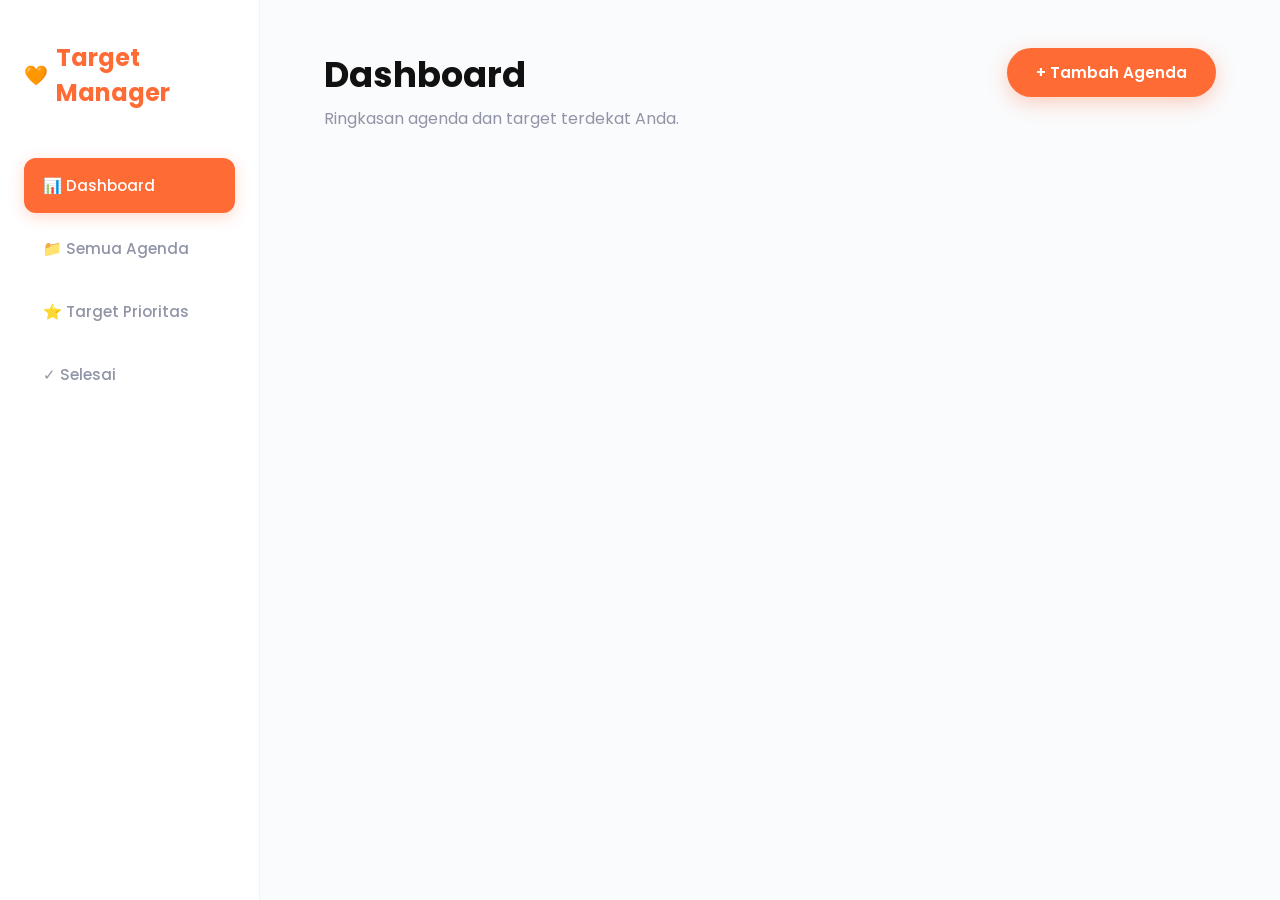
<file: New Text Document.html>
<!DOCTYPE html>
<html lang="id">
<head>
    <meta charset="UTF-8">
    <meta name="viewport" content="width=device-width, initial-scale=1.0">
    <title>Target Manager</title>
    <link rel="stylesheet" href="style.css">
</head>
<body>

    <!-- SIDEBAR -->
    <aside class="sidebar">
        <div class="logo">Target Manager</div>
        <nav>
            <!-- Tambahan Menu Dashboard -->
            <button class="nav-item active" data-page="dashboard">
                📊 Dashboard
            </button>
            <button class="nav-item" data-page="agenda">
                📁 Semua Agenda
            </button>
            <button class="nav-item" data-page="priority">
                ⭐ Target Prioritas
            </button>
            <button class="nav-item" data-page="completed">
                ✓ Selesai
            </button>
        </nav>
    </aside>

    <!-- MAIN -->
    <main class="main">
        <!-- HEADER -->
        <header class="header">
            <div>
                <h1 id="pageTitle">Dashboard</h1>
                <p id="pageSubtitle">Ringkasan agenda dan target terdekat Anda.</p>
            </div>
            <button class="btn-primary" onclick="openAgendaModal()">
                + Tambah Agenda
            </button>
        </header>

        <!-- CONTENT -->
        <section id="content">
            <!-- KONTEN MUNCUL DI SINI SECARA DINAMIS -->
        </section>
    </main>


    <!-- MODAL TAMBAH/EDIT AGENDA -->
    <div class="modal hidden" id="agendaModal">
        <div class="modal-content">
            <button class="close" onclick="closeAgendaModal()">×</button>
            <h2 id="agendaModalTitle">Tambah Agenda</h2>
            
            <form id="agendaForm">
                <!-- Hidden input untuk Edit -->
                <input type="hidden" id="editAgendaId">

                <label>Nama Agenda</label>
                <input type="text" id="agendaName" placeholder="Contoh: Skripsi" required>

                <!-- Tambahan: Hari H Agenda -->
                <label>Hari H (Tanggal Agenda)</label>
                <input type="date" id="agendaDate" required>

                <label>Deskripsi</label>
                <textarea id="agendaDescription" placeholder="Deskripsi agenda..."></textarea>

                <button class="btn-primary" type="submit">Simpan Agenda</button>
            </form>
        </div>
    </div>


    <!-- MODAL TAMBAH/EDIT TARGET -->
    <div class="modal hidden" id="targetModal">
        <div class="modal-content">
            <button class="close" onclick="closeTargetModal()">×</button>
            <h2 id="targetModalTitle">Tambah Target</h2>
            
            <form id="targetForm">
                <input type="hidden" id="targetAgendaId">
                <!-- Hidden input untuk Edit -->
                <input type="hidden" id="editTargetId">

                <label>Target</label>
                <input type="text" id="targetName" placeholder="Contoh: Menyelesaikan Bab 1" required>

                <label>Deadline Target</label>
                <input type="date" id="targetDeadline" required>

                <label class="checkbox">
                    <input type="checkbox" id="targetPriority">
                    Jadikan Target Prioritas
                </label>

                <button class="btn-primary" type="submit">Simpan Target</button>
            </form>
        </div>
    </div>

    <script src="script.js"></script>
</body>
</html>
</file>
<file: style.css>
/* ================================
   GOOGLE FONTS - POPPINS
   ================================ */
@import url('https://fonts.googleapis.com/css2?family=Poppins:wght@400;500;600;700&display=swap');

/* ================================
   BASE & RESET
   ================================ */
* {
    box-sizing: border-box;
    margin: 0;
    padding: 0;
}

body {
    font-family: 'Poppins', sans-serif;
    background-color: #FAFBFC; /* Warna background abu-abu sangat muda/putih tulang */
    color: #2D3142; /* Warna teks gelap */
    display: flex;
    min-height: 100vh;
    overflow-x: hidden;
}

/* ================================
   SIDEBAR
   ================================ */
.sidebar {
    width: 260px;
    background: #FFFFFF;
    border-right: 1px solid #F0F2F5;
    padding: 2.5rem 1.5rem;
    display: flex;
    flex-direction: column;
    position: fixed;
    height: 100vh;
    z-index: 10;
}

.logo {
    font-size: 1.5rem;
    font-weight: 700;
    color: #FF6B35; /* Oranye khas seperti di referensi */
    margin-bottom: 3rem;
    display: flex;
    align-items: center;
    gap: 0.5rem;
}

.logo::before {
    content: '🧡';
    font-size: 1.2rem;
}

nav {
    display: flex;
    flex-direction: column;
    gap: 0.5rem;
}

.nav-item {
    display: block;
    width: 100%;
    text-align: left;
    padding: 1rem 1.2rem;
    border: none;
    background: transparent;
    font-size: 0.95rem;
    color: #9094A6;
    font-family: inherit;
    font-weight: 500;
    border-radius: 12px;
    cursor: pointer;
    transition: all 0.3s ease;
}

.nav-item:hover {
    background: #FFF0E5;
    color: #FF6B35;
}

.nav-item.active {
    background: #FF6B35;
    color: #FFFFFF;
    box-shadow: 0 4px 15px rgba(255, 107, 53, 0.25);
}

/* ================================
   MAIN CONTENT
   ================================ */
.main {
    flex: 1;
    margin-left: 260px;
    padding: 3rem 4rem;
    max-width: 1200px;
}

.header {
    display: flex;
    justify-content: space-between;
    align-items: flex-start;
    margin-bottom: 3rem;
}

.header h1 {
    font-size: 2.2rem;
    color: #111;
    font-weight: 700;
    margin-bottom: 0.3rem;
}

.header p {
    color: #9094A6;
    font-size: 1rem;
}

/* ================================
   BUTTONS
   ================================ */
.btn-primary {
    background: #FF6B35;
    color: #FFFFFF;
    border: none;
    padding: 0.8rem 1.8rem;
    border-radius: 50px; /* Bentuk pill/kapsul seperti di referensi */
    font-family: inherit;
    font-size: 0.95rem;
    font-weight: 600;
    cursor: pointer;
    box-shadow: 0 6px 20px rgba(255, 107, 53, 0.3);
    transition: all 0.3s ease;
}

.btn-primary:hover {
    transform: translateY(-2px);
    box-shadow: 0 8px 25px rgba(255, 107, 53, 0.4);
}

/* ================================
   AGENDA CARDS (GRID LAYOUT)
   ================================ */
#content {
    display: grid;
    grid-template-columns: repeat(auto-fill, minmax(340px, 1fr));
    gap: 2rem;
}

.agenda-card {
    background: #FFFFFF;
    padding: 1.8rem;
    border-radius: 24px;
    box-shadow: 0 10px 40px rgba(0, 0, 0, 0.03);
    border: 1px solid #F4F5F7;
    display: flex;
    flex-direction: column;
    gap: 1.2rem;
    transition: transform 0.3s ease, box-shadow 0.3s ease;
}

.agenda-card:hover {
    transform: translateY(-5px);
    box-shadow: 0 15px 45px rgba(0, 0, 0, 0.06);
}

.agenda-card-header {
    display: flex;
    justify-content: space-between;
    align-items: flex-start;
}

.agenda-card-header h2 {
    font-size: 1.25rem;
    color: #2D3142;
    font-weight: 600;
    margin-bottom: 0.3rem;
}

.agenda-card-header p {
    font-size: 0.9rem;
    color: #9094A6;
    line-height: 1.5;
    display: -webkit-box;
    -webkit-line-clamp: 2;
    -webkit-box-orient: vertical;
    overflow: hidden;
}

.delete-btn {
    background: #FFF0F0;
    color: #FF4D4D;
    border: none;
    width: 36px;
    height: 36px;
    border-radius: 10px;
    cursor: pointer;
    display: flex;
    align-items: center;
    justify-content: center;
    transition: all 0.2s;
}

.delete-btn:hover {
    background: #FF4D4D;
    color: #FFFFFF;
}

.agenda-info {
    display: flex;
    gap: 1rem;
    font-size: 0.85rem;
    font-weight: 600;
    color: #555;
}

.agenda-info span {
    background: #F4F5F7;
    padding: 0.4rem 0.8rem;
    border-radius: 8px;
    display: flex;
    align-items: center;
    gap: 0.3rem;
}

/* PROGRESS BAR */
.progress {
    background: #F0F2F5;
    border-radius: 10px;
    height: 8px;
    width: 100%;
    overflow: hidden;
    margin: 0.5rem 0;
}

.progress-bar {
    background: #FF6B35;
    height: 100%;
    border-radius: 10px;
    transition: width 0.5s cubic-bezier(0.4, 0, 0.2, 1);
}

.agenda-footer {
    display: flex;
    justify-content: space-between;
    align-items: center;
    font-size: 0.9rem;
    font-weight: 600;
    color: #2D3142;
    margin-top: 0.5rem;
    padding-top: 1rem;
    border-top: 1px dashed #E5E7EB;
}

.agenda-footer button {
    background: transparent;
    border: none;
    color: #FF6B35;
    font-weight: 600;
    cursor: pointer;
    font-family: inherit;
    font-size: 0.9rem;
    display: flex;
    align-items: center;
    gap: 0.3rem;
    transition: opacity 0.2s;
}

.agenda-footer button:hover {
    opacity: 0.7;
}

/* ================================
   DETAIL & TARGET PAGE
   ================================ */
.agenda-detail {
    width: 100%;
}

.back-button button {
    background: #FFFFFF;
    border: 1px solid #E5E7EB;
    padding: 0.6rem 1.5rem;
    border-radius: 50px;
    cursor: pointer;
    margin-bottom: 2rem;
    font-weight: 500;
    font-family: inherit;
    color: #2D3142;
    transition: all 0.2s;
}

.back-button button:hover {
    background: #F4F5F7;
}

.detail-header {
    display: flex;
    justify-content: space-between;
    align-items: center;
    margin-bottom: 2rem;
    background: #FFFFFF;
    padding: 2rem;
    border-radius: 24px;
    box-shadow: 0 10px 40px rgba(0, 0, 0, 0.03);
}

.detail-header h1 {
    color: #111;
    margin-bottom: 0.5rem;
    font-size: 1.8rem;
}

.detail-header p {
    color: #9094A6;
}

.target-list-page {
    display: flex;
    flex-direction: column;
    gap: 1rem;
}

.target-item {
    background: #FFFFFF;
    display: flex;
    justify-content: space-between;
    align-items: center;
    padding: 1.2rem 1.8rem;
    border-radius: 16px;
    margin-bottom: 1rem;
    box-shadow: 0 5px 20px rgba(0, 0, 0, 0.02);
    border: 1px solid #F4F5F7;
    transition: transform 0.2s ease;
}

.target-item:hover {
    transform: translateX(5px);
}

.target-left {
    display: flex;
    align-items: center;
    gap: 1.2rem;
}

.target-left input[type="checkbox"] {
    width: 22px;
    height: 22px;
    accent-color: #FF6B35;
    cursor: pointer;
}

.target-left h3 {
    font-size: 1.1rem;
    color: #2D3142;
    margin-bottom: 0.3rem;
    font-weight: 600;
}

.target-left h3.completed {
    text-decoration: line-through;
    color: #A0A4B8;
}

.target-left p {
    font-size: 0.85rem;
    color: #9094A6;
    margin-bottom: 0.2rem;
}

.target-right {
    display: flex;
    align-items: center;
    gap: 1rem;
}

.priority-badge {
    background: #FFF0E5;
    color: #FF6B35;
    padding: 0.5rem 1rem;
    border-radius: 50px;
    font-size: 0.85rem;
    font-weight: 600;
}

.priority-btn {
    background: #F4F5F7;
    border: none;
    padding: 0.5rem 1rem;
    border-radius: 50px;
    font-size: 0.85rem;
    font-weight: 500;
    cursor: pointer;
    color: #9094A6;
    font-family: inherit;
    transition: all 0.2s;
}

.priority-btn:hover {
    background: #EAECEF;
}

.target-right button:last-child {
    background: #FFF0F0;
    color: #FF4D4D;
    border: none;
    width: 36px;
    height: 36px;
    border-radius: 10px;
    cursor: pointer;
    display: flex;
    align-items: center;
    justify-content: center;
    transition: background 0.2s;
}

.target-right button:last-child:hover {
    background: #FF4D4D;
    color: white;
}

/* ================================
   EMPTY STATE
   ================================ */
.empty-state {
    text-align: center;
    padding: 5rem 2rem;
    background: #FFFFFF;
    border-radius: 24px;
    border: 2px dashed #E5E7EB;
    grid-column: 1 / -1;
}

.empty-state h2, .empty-state h3 {
    color: #2D3142;
    margin-bottom: 0.8rem;
    font-size: 1.4rem;
}

.empty-state p {
    color: #9094A6;
}

/* ================================
   MODAL
   ================================ */
.modal {
    position: fixed;
    top: 0;
    left: 0;
    width: 100%;
    height: 100%;
    background: rgba(0, 0, 0, 0.4);
    display: flex;
    justify-content: center;
    align-items: center;
    z-index: 1000;
    backdrop-filter: blur(4px); /* Efek blur halus di background */
}

.modal.hidden {
    display: none;
}

.modal-content {
    background: #FFFFFF;
    width: 90%;
    max-width: 450px;
    padding: 2.5rem;
    border-radius: 24px;
    position: relative;
    box-shadow: 0 20px 50px rgba(0, 0, 0, 0.15);
    animation: modalSlideIn 0.3s ease-out forwards;
}

@keyframes modalSlideIn {
    from { opacity: 0; transform: translateY(20px); }
    to { opacity: 1; transform: translateY(0); }
}

.close {
    position: absolute;
    top: 1.5rem;
    right: 1.5rem;
    background: #F4F5F7;
    width: 32px;
    height: 32px;
    border-radius: 50%;
    border: none;
    font-size: 1.2rem;
    display: flex;
    align-items: center;
    justify-content: center;
    cursor: pointer;
    color: #9094A6;
    transition: all 0.2s;
}

.close:hover {
    background: #EAECEF;
    color: #2D3142;
}

.modal-content h2 {
    margin-bottom: 2rem;
    color: #111;
    font-size: 1.5rem;
}

.modal form {
    display: flex;
    flex-direction: column;
    gap: 1.2rem;
}

.modal label {
    font-size: 0.95rem;
    font-weight: 600;
    color: #2D3142;
    margin-bottom: -0.5rem;
}

.modal input[type="text"], 
.modal input[type="date"], 
.modal textarea {
    width: 100%;
    padding: 0.9rem 1.2rem;
    border: 1px solid #E5E7EB;
    border-radius: 12px;
    font-family: inherit;
    font-size: 0.95rem;
    color: #2D3142;
    outline: none;
    background: #FAFBFC;
    transition: all 0.3s;
}

.modal input:focus, 
.modal textarea:focus {
    border-color: #FF6B35;
    background: #FFFFFF;
    box-shadow: 0 0 0 4px #FFF0E5;
}

.modal textarea {
    resize: vertical;
    min-height: 120px;
}

.checkbox {
    display: flex;
    align-items: center;
    gap: 0.8rem;
    cursor: pointer;
    font-weight: 500 !important;
    margin: 0.5rem 0;
    color: #555 !important;
}

.checkbox input {
    accent-color: #FF6B35;
    width: 20px;
    height: 20px;
}

/* ================================
   RESPONSIVE DESIGN
   ================================ */
@media (max-width: 900px) {
    .sidebar {
        width: 220px;
    }
    .main {
        margin-left: 220px;
        padding: 2rem;
    }
    #content {
        grid-template-columns: 1fr;
    }
}

@media (max-width: 768px) {
    body {
        flex-direction: column;
    }
    .sidebar {
        width: 100%;
        height: auto;
        position: static;
        border-right: none;
        border-bottom: 1px solid #E5E7EB;
        padding: 1.5rem;
    }
    nav {
        flex-direction: row;
        overflow-x: auto;
        padding-bottom: 0.5rem;
    }
    .nav-item {
        white-space: nowrap;
        width: auto;
    }
    .main {
        margin-left: 0;
        padding: 1.5rem;
    }
    .header {
        flex-direction: column;
        gap: 1.5rem;    
    }
    .detail-header {
        flex-direction: column;
        align-items: flex-start;
        gap: 1rem;
    }
    .target-item {
        flex-direction: column;
        align-items: flex-start;
        gap: 1rem;
    }
    .target-right {
        width: 100%;
        justify-content: space-between;
    }
}

/* Styling tombol edit tambahan */
.edit-btn:hover {
    background: #FF6B35 !important;
    color: #FFFFFF !important;
}

/* Mempercantik tombol widget dashboard */
.dashboard-container > div:hover {
    transform: translateY(-3px);
    box-shadow: 0 15px 45px rgba(0, 0, 0, 0.05);
}

/* ================================
   COUNTDOWN & MINI TARGET LIST
   ================================ */
.countdown-badge {
    background: #FFF0E5;
    color: #FF6B35;
    padding: 0.3rem 0.8rem;
    border-radius: 50px;
    font-size: 0.8rem;
    font-weight: 600;
    display: inline-flex;
    align-items: center;
    gap: 0.3rem;
}

.countdown-badge.overdue {
    background: #FFF0F0;
    color: #FF4D4D;
}

.mini-target-list {
    background: #FAFBFC;
    border: 1px solid #F0F2F5;
    border-radius: 12px;
    padding: 1rem;
    display: flex;
    flex-direction: column;
    gap: 0.6rem;
}

.mini-target-item {
    display: flex;
    justify-content: space-between;
    align-items: center;
    font-size: 0.85rem;
    padding: 0.6rem 0.8rem;
    background: #FFFFFF;
    border: 1px solid #E5E7EB;
    border-radius: 8px;
}

.mini-target-name {
    font-weight: 500;
    color: #2D3142;
    white-space: nowrap;
    overflow: hidden;
    text-overflow: ellipsis;
    max-width: 60%;
}

.mini-target-cd {
    font-size: 0.75rem;
    font-weight: 600;
    color: #FF6B35;
    background: #FFF0E5;
    padding: 0.2rem 0.6rem;
    border-radius: 6px;
}

.mini-target-cd.overdue {
    color: #FF4D4D;
    background: #FFF0F0;
}

/* ================================
   AGENDA DETAIL & CALENDAR WIDGET
   ================================ */
.agenda-detail-layout {
    display: grid;
    grid-template-columns: 320px 1fr;
    gap: 2rem;
    align-items: start;
}

.calendar-widget {
    background: #FFFFFF;
    padding: 1.5rem;
    border-radius: 20px;
    box-shadow: 0 5px 20px rgba(0, 0, 0, 0.03);
    border: 1px solid #F4F5F7;
    position: sticky;
    top: 2rem;
}

.cal-header {
    display: flex;
    justify-content: space-between;
    align-items: center;
    margin-bottom: 1.2rem;
    font-weight: 600;
    color: #2D3142;
}

.cal-header button {
    background: #F4F5F7;
    border: none;
    width: 32px;
    height: 32px;
    border-radius: 10px;
    cursor: pointer;
    color: #555;
    transition: all 0.2s;
}

.cal-header button:hover {
    background: #FF6B35;
    color: #fff;
}

.cal-days {
    display: grid;
    grid-template-columns: repeat(7, 1fr);
    text-align: center;
    font-size: 0.75rem;
    font-weight: 600;
    color: #9094A6;
    margin-bottom: 0.8rem;
}

.cal-grid {
    display: grid;
    grid-template-columns: repeat(7, 1fr);
    gap: 4px;
}

.cal-date {
    aspect-ratio: 1;
    display: flex;
    flex-direction: column;
    justify-content: center;
    align-items: center;
    font-size: 0.85rem;
    border-radius: 10px;
    cursor: pointer;
    transition: all 0.2s;
    border: 1px solid transparent;
    color: #2D3142;
}

.cal-date:hover {
    border-color: #FF6B35;
}

/* Penanda ada target di tanggal tersebut */
.cal-date.has-target {
    background: #FFF0E5;
    color: #FF6B35;
    font-weight: 700;
}

/* Penanda tanggal sedang dipilih / di-klik */
.cal-date.active {
    background: #FF6B35;
    color: #FFFFFF;
    font-weight: 700;
    box-shadow: 0 4px 10px rgba(255, 107, 53, 0.3);
}

.cal-date.empty {
    cursor: default;
}
.cal-date.empty:hover {
    border-color: transparent;
}

@media (max-width: 900px) {
    .agenda-detail-layout {
        grid-template-columns: 1fr;
    }
    .calendar-widget {
        position: static;
    }
}

/* ================================
   COUNTDOWN CARDS
   ================================ */
.countdown-card {
    background: #FFFFFF;
    padding: 2rem;
    border-radius: 24px;
    box-shadow: 0 10px 40px rgba(0, 0, 0, 0.03);
    border: 1px solid #F4F5F7;
    text-align: center;
    position: relative;
    transition: transform 0.3s ease, box-shadow 0.3s ease;
    display: flex;
    flex-direction: column;
    align-items: center;
}

.countdown-card:hover {
    transform: translateY(-5px);
    box-shadow: 0 15px 45px rgba(0, 0, 0, 0.06);
}

.cd-actions {
    position: absolute;
    top: 1rem;
    right: 1rem;
    display: flex;
    gap: 0.5rem;
}

.cd-title {
    font-size: 1.2rem;
    color: #2D3142;
    font-weight: 700;
    margin-top: 1rem;
    margin-bottom: 0.5rem;
}

.cd-date {
    font-size: 0.85rem;
    color: #9094A6;
    background: #FAFBFC;
    padding: 0.4rem 1rem;
    border-radius: 50px;
    font-weight: 600;
}

.cd-number-box {
    margin: 1.5rem 0;
}

.cd-number {
    font-size: 4rem;
    font-weight: 700;
    color: #FF6B35;
    line-height: 1;
}

.cd-label {
    font-size: 1rem;
    color: #9094A6;
    font-weight: 600;
    text-transform: uppercase;
    letter-spacing: 2px;
    display: block;
    margin-top: 0.5rem;
}

.btn-export-cd {
    background: #E8F5E9;
    color: #2E7D32;
    border: none;
    padding: 0.8rem 1rem;
    border-radius: 12px;
    font-weight: 600;
    cursor: pointer;
    width: 100%;
    margin-top: auto;
    font-family: inherit;
    transition: all 0.2s;
    display: flex;
    justify-content: center;
    align-items: center;
    gap: 0.5rem;
}

.btn-export-cd:hover {
    background: #C8E6C9;
}
</file>
